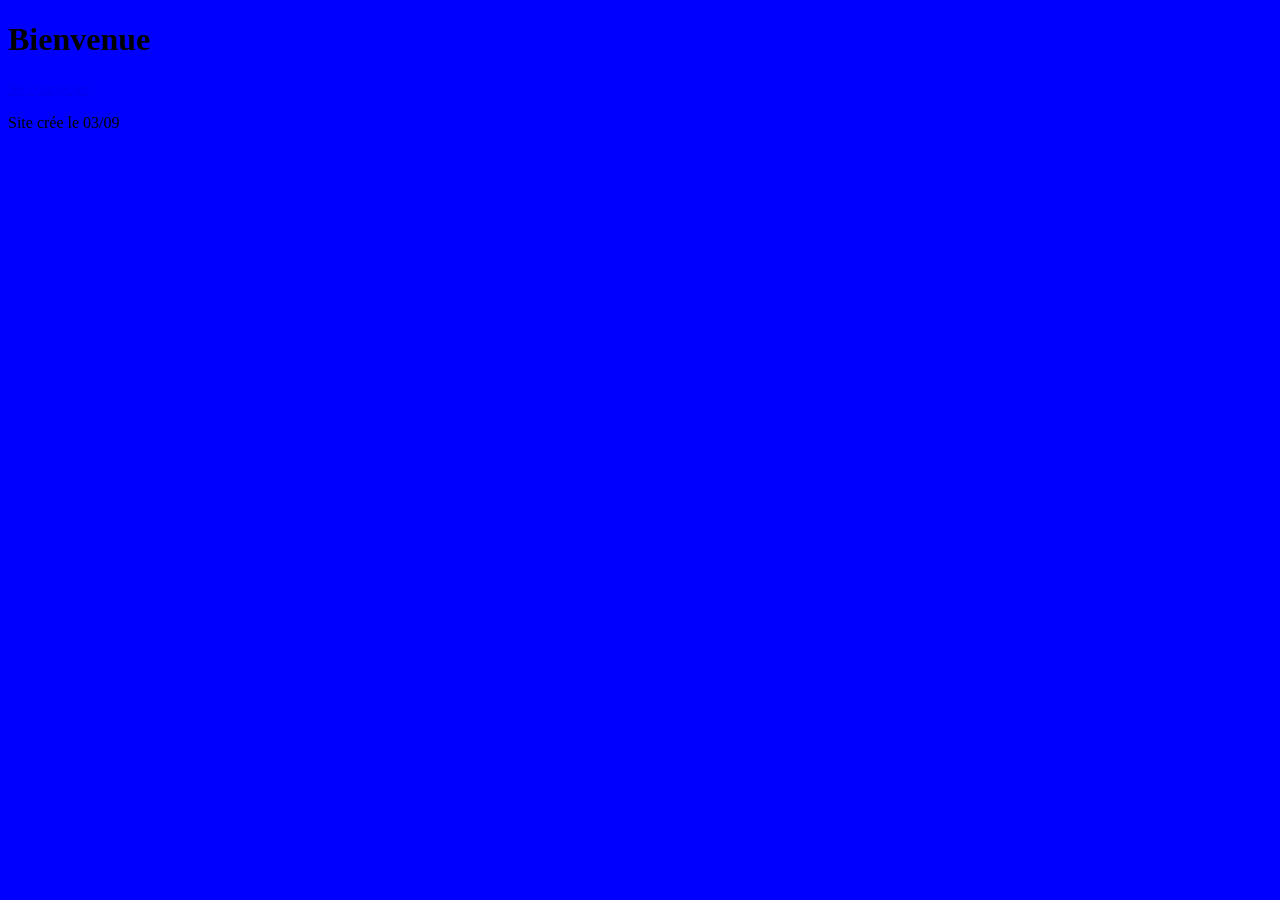
<file: index.html>
<!DOCTYPE html>
<html lang="fr">
<head>
    <meta charset="UTF-8">
    <link rel="stylesheet" href="style.css">
    <title>index</title>
    <h1>Bienvenue</h1>
</head>
<body>
<a href="login.html">Se connecter</a>
</body>
<footer><p>Site crée le 03/09</p></footer>
</html>
</file>
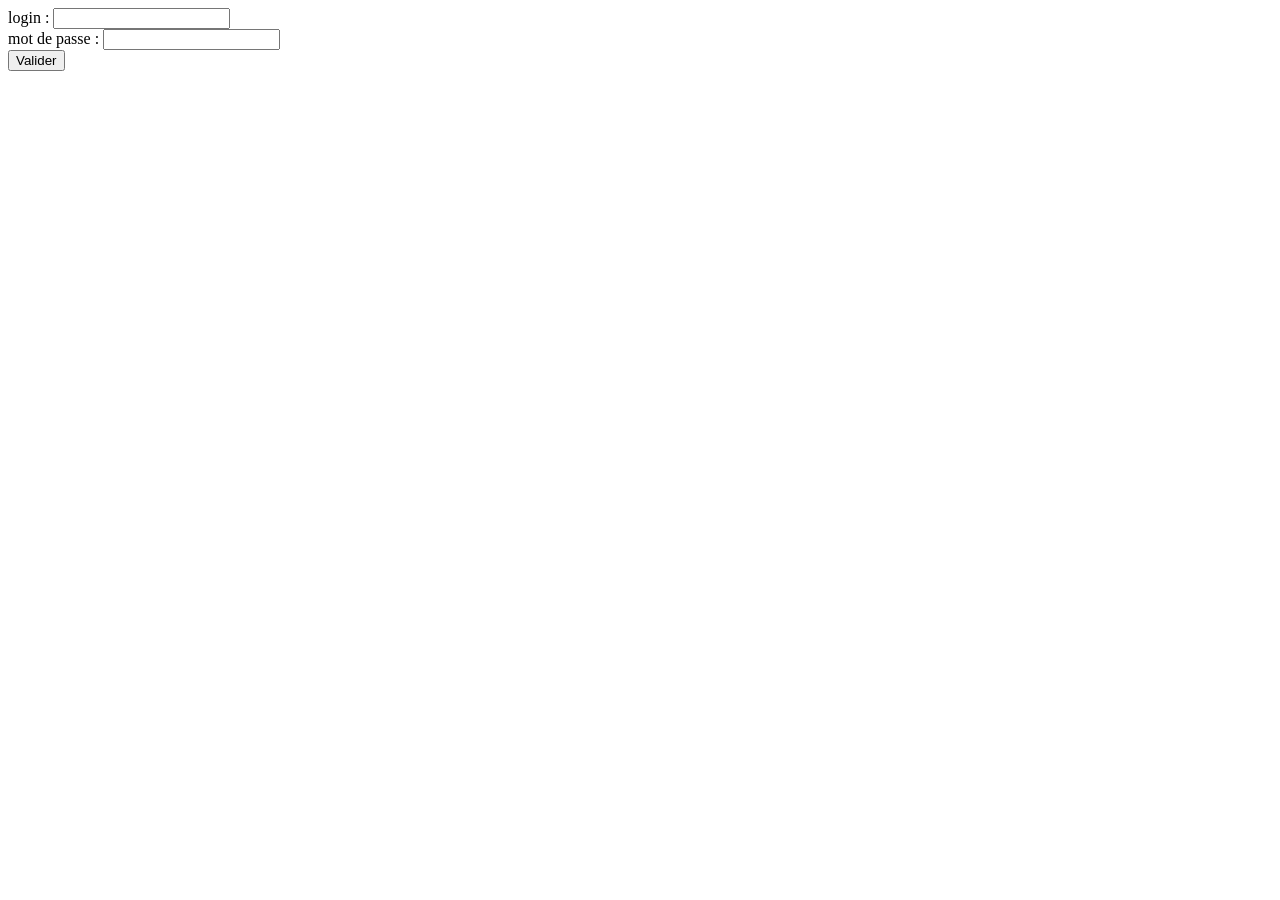
<file: login.html>
<!DOCTYPE html>
<html lang="fr">
<head>
    <meta charset="UTF-8">
    <title>login</title>
</head>
<body>
<form action="acceuil.php" method="post">
    <label>login : <input type="text" name="login"></label><br>
    <label>mot de passe : <input type="password" name="mdp"></label><br>
    <input type="submit" value="Valider">
</form>
</body>
</html>
</file>
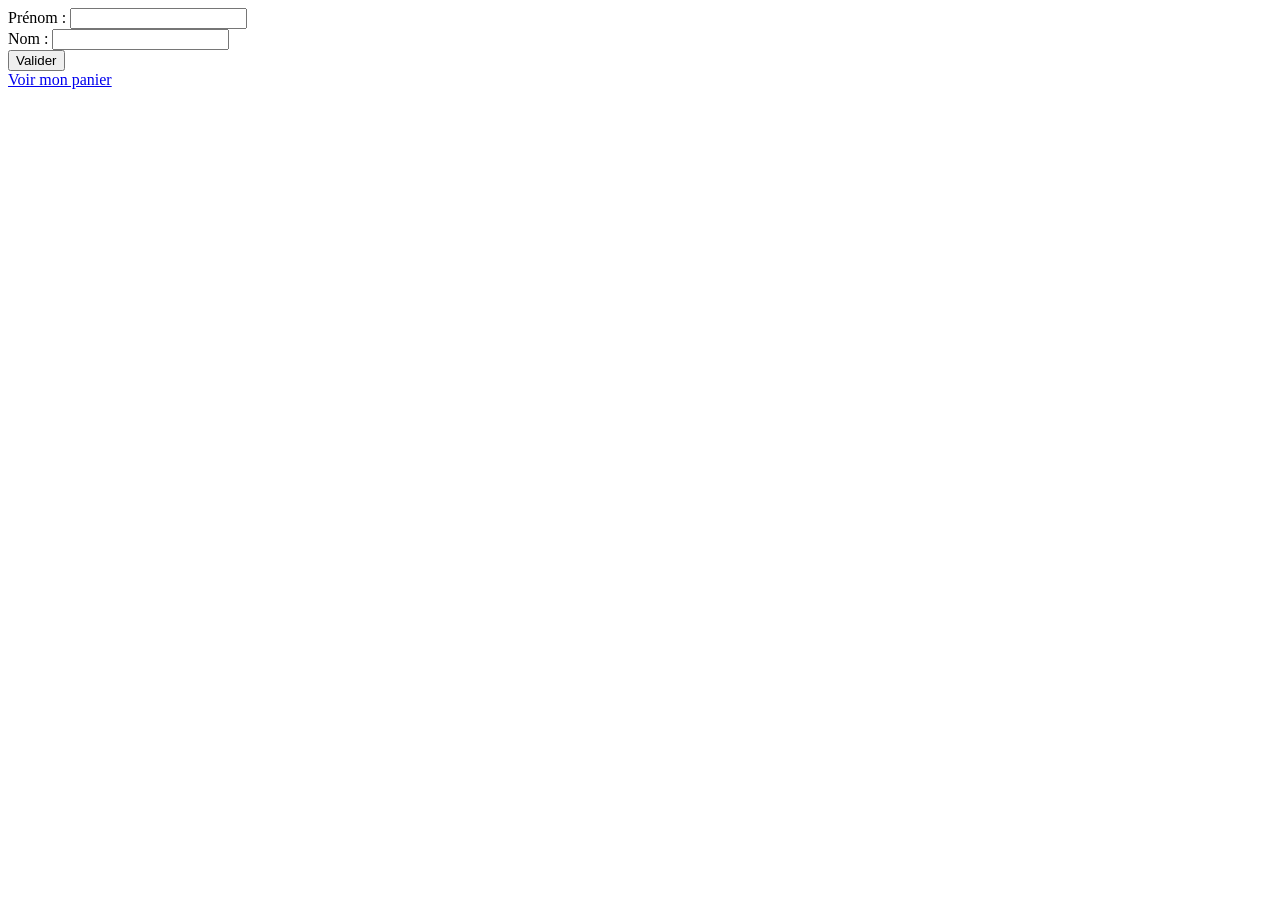
<file: profil.html>
<!DOCTYPE html>
<html lang="fr">
<head>
    <meta charset="UTF-8">
    <title>profil</title>
</head>
<body>
<form action="acceuil.php" method="post">
    <label>Prénom : <input type="text" name="prenom"></label><br>
    <label>Nom : <input type="text" name="nom"></label><br>
    <input type="submit" value="Valider">
</form>
<a href="panier.html">Voir mon panier</a>
</body>
</html>
</file>
<file: style.css>
body{
    background-color: blue
}
</file>
